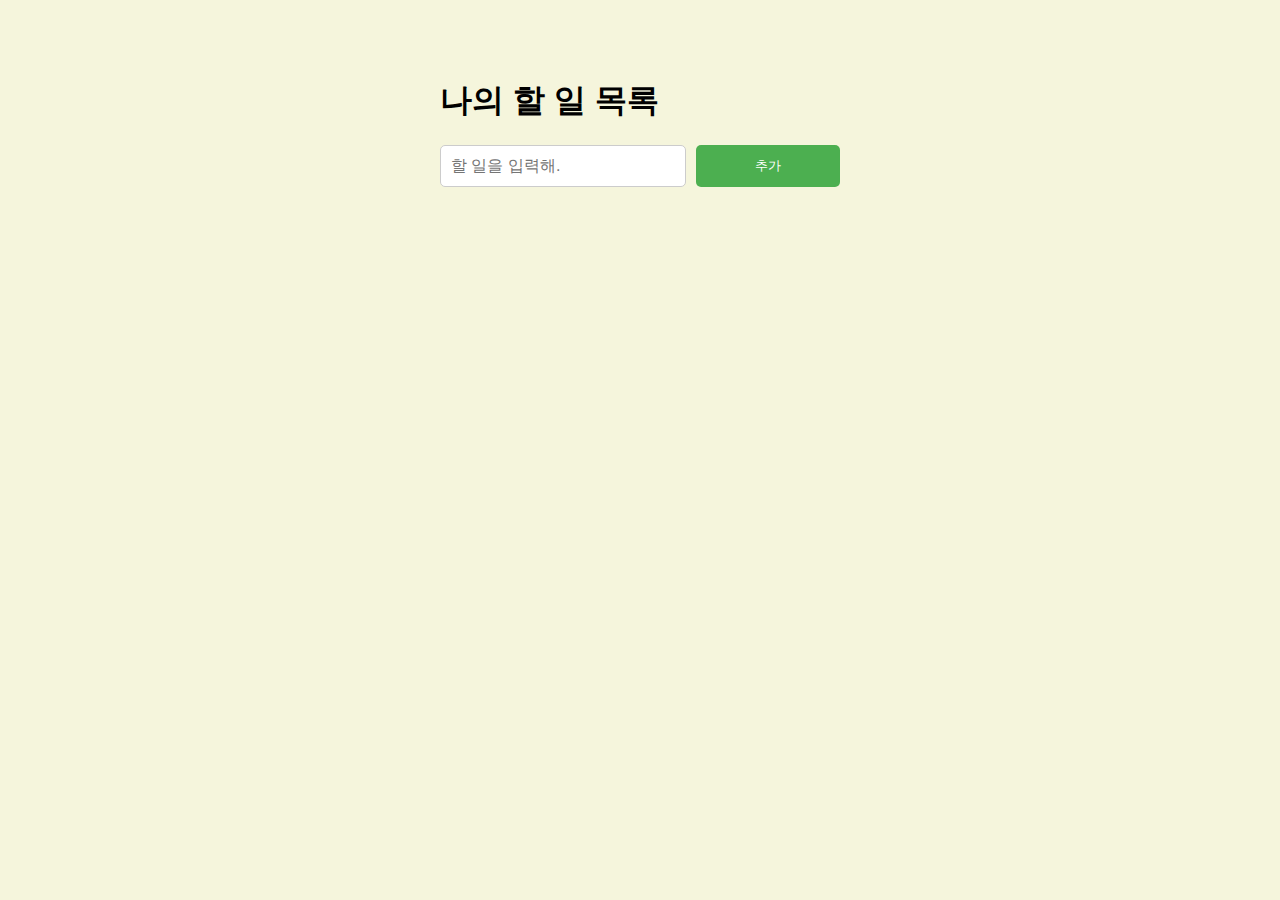
<file: projects/todo-app/index.html>
<!doctype html>
<html lang="en">
<head>
    <meta charset="UTF-8">
    <meta name="viewport"
          content="width=device-width, user-scalable=no, initial-scale=1.0, maximum-scale=1.0, minimum-scale=1.0">
    <meta http-equiv="X-UA-Compatible" content="ie=edge">
    <link rel="stylesheet" href="style.css">
    <title>To-Do List</title>
</head>
<body>
    <div class="container">
        <h1>나의 할 일 목록</h1>
        <form id="todo-form">
            <input type="text" id="todo-input" placeholder="할 일을 입력해.">
            <button type="submit">추가</button>
        </form>
        <ul id="todo-list"></ul>

    </div>
    <script src="script.js"></script>
</body>
</html>
</file>
<file: projects/todo-app/style.css>
/* body에서의 배경색, 폰트, 가운데정렬, 여백 설정 */
body {
    background-color: beige;
    font-family: sans-serif;
    display: flex;
    justify-content: center;
    padding: 50px;
}

/* 컨테이너 넓이 제한과 여백 */
.container {
    width: 100%;  /* 100%는 부모 요소(body)의 너비를 기준. viewport의 3배가 된다. */
    max-width: 400px;  /* 최대너비 제한. 화면이 아무리 커져도 400px 이상 넓어지지 않게 함. */
    margin: 0 auto; /* 상하 0, 좌우 auto 여서 가운데 정렬이 되지만, 이미 body에서 justify-content: center 이기 때문에 굳이 필요하진 않다. */
}

/* form 설정 */
form {
    display: flex;
    gap: 10px;  /* flexbox나 Grid 레이아웃 안에서 요소들 사이의 "틈"을 지정, margin과 다르게 양쪽 요소가 알아서 간격을 유지함. */
    margin-bottom: 20px;
}

/* 입력하는 곳 */
input {
    flex: 2; /* form 안에서 2의 비율. */
    padding: 10px; /* 여백 설정 */
    font-size: 16px; /* 글자 크기 설정 */
    border: 1px solid #ccc; /* 테두리 설정 */
    border-radius: 5px; /* 테두리 모서리 둥글게 */
}


/* 버튼 설정 */
button {
    flex: 1; /* form 안에서 1의 비율. */
    padding: 12px 16px; /* 패딩 설정 */
    background-color: #4caf50; /* 배경색 설정 */
    color: white; /* 글자 색상 설정 */
    border: none; /* 테두리 없음 */
    border-radius: 5px; /* 테두리 모서리 둥그렇게 */
    cursor: pointer; /* 마우스를 올리면 손가락 모양으로 바뀜 */
    transition: background-color 0.2s; /* 아래 hover가 있으니 커서를 올려놓으면 배경색이 0.2초 동안 부드럽게 전환됨. */
}

/* 버튼에 커서를 올리면 배경색이 바뀌도록.  */
button:hover {
    background-color: #45a049;
}



li:hover {
    background-color: #f0f0f0;
}

.completed {
    text-decoration: line-through;
    color: grey;
    opacity: 0.6;
}

#todo-list {
    max-height: 300px;
    overflow-y: auto;
    padding-right: 5px;
}

body {
    font-size: 16px;
}
</file>
